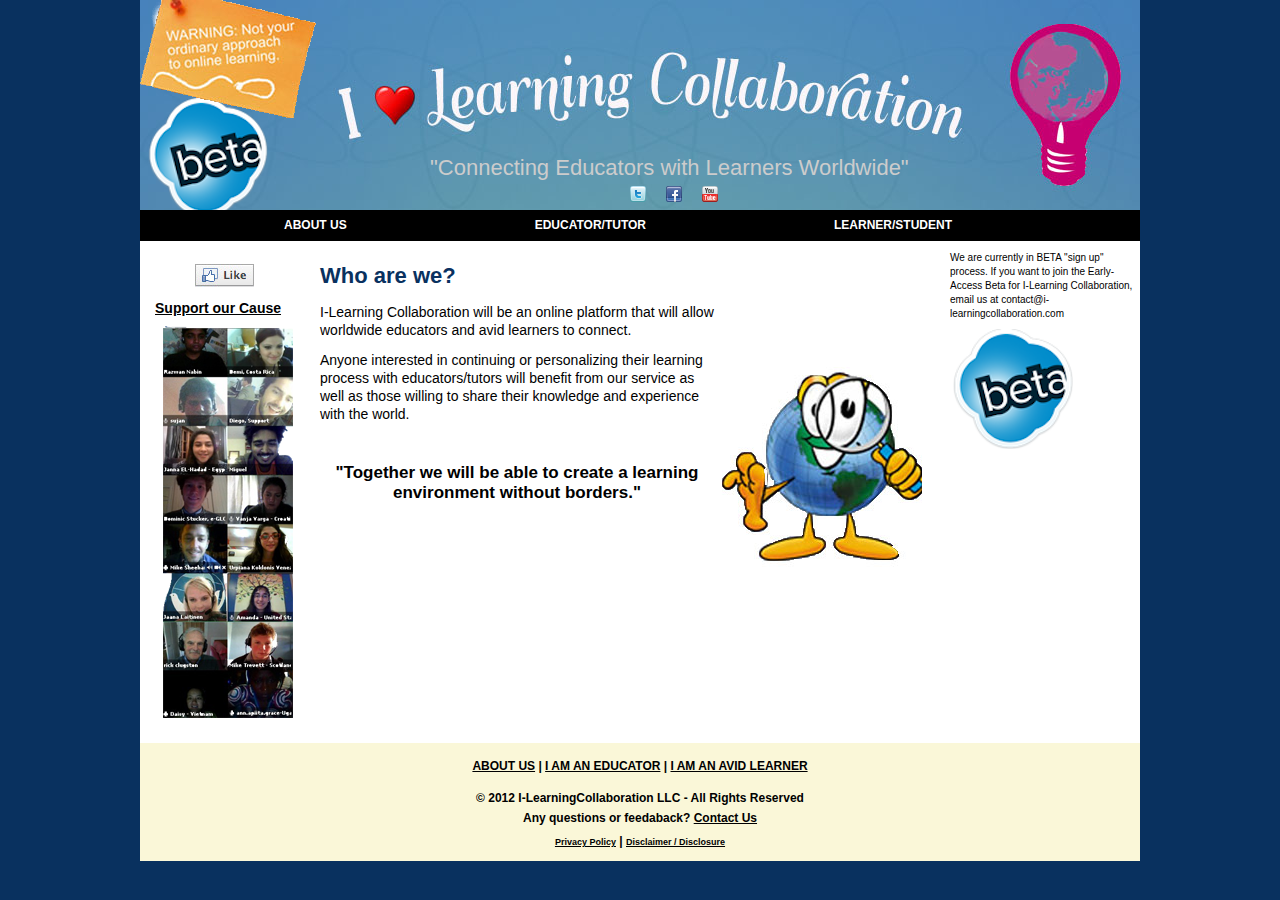
<file: index.html>
<!DOCTYPE html PUBLIC "-//W3C//DTD XHTML 1.0 Transitional//EN" "http://www.w3.org/TR/xhtml1/DTD/xhtml1-transitional.dtd">
<html xmlns="http://www.w3.org/1999/xhtml">
<head>
<meta http-equiv="Content-Type" content="text/html; charset=utf-8" /> 
<meta name="google-site-verification" content="ImYO7OHeF5nagvrbWIfC-eJtduXtsHE0xQW27uiq6bY" />
<title>I-LearningCollaboration</title>
<meta name="description" content="Page Description Goes Here" />
<meta name="online learning, onlineschool, classes, onlineclasses, hibridclasses" content="keywords go here separated by commas" />
<link rel="Shortcut Icon" href="/favicon.ico" />
<link href="style.css" rel="stylesheet" type="text/css" />
<style type="text/css">
@import url(http://www.google.com/cse/api/branding.css);
</style>

</head>
<body> 


<div id="container">


<div id="header">

<br>
<br>
<br>
<br>
<br>
<img src="images/beta-minitester.png" alt="BETA"></img>


<div id="tagline">"Connecting Educators with Learners Worldwide"</div>



<div id="logo"><img src="images/warningsign.png" width="304" height="124" alt="logo"/></div>  
<!-- SOCIAL ICONS START HERE  -->

<div id="socialIcons">

<ul>
<li><a href="https://twitter.com/TeamILC"><img src="images/icons/twitter.png" width="16" height="16" alt="Twitter" border="0" /></a></li>
<li><a href="http://www.facebook.com/pages/I-LearningCollaboration/280915632013383"><img src="images/icons/facebook.png" width="16" height="16" alt="Facebook" border="0" /></a></li>
<li><a href="http://youtu.be/sHmPNg8K1qE"><img src="images/icons/youtube.png" width="16" height="16" alt="YouTube" border="0" /></a></li>

</ul>

</div>

<!-- SOCIAL ICONS END HERE  -->

</div>  




<!-- 2nd HEADER MENU STARTS HERE -->



<div id="topMenu2">

<ul>
<li> <a href="index.html">ABOUT US</a></li>
<li><a href="educator.html">EDUCATOR/TUTOR</a></li>
<li> <a href="learner.html">LEARNER/STUDENT</a></li>

</ul>
</div>

<!-- 2nd HEADER MENU ENDS HERE -->



<!--BEGIN MAIN CONTENT-->



<div id="contentWrapper">

<div id="content">
  <br>
  <h1>Who are we?</h1>
 
  <p><img src="images/earthedu.jpg" alt="earthpicture" width="200" height="300" align="right" /> I-Learning Collaboration will be an online platform that will allow worldwide educators and avid learners to connect.</p>
  <p>Anyone interested in continuing or personalizing their learning process with educators/tutors will benefit from our service as well as those willing to share their knowledge and experience with the world.</p>
  
  <br>

  
  <h2><center><strong>"Together we will be able to create a learning environment without borders."</strong></center> </h2>
  
<br>
<br>  
<br>
<br><br>
<br>
  
</div>
</div>


<!--END MAIN CONTENT-->

<!--BEGIN LEFT COLUMN-->


<div id="leftnav">

<!-- START FACEBOOK LIKE BUTTON -->

      <div id="fblike">
      
      <a href="http://www.facebook.com/pages/I-LearningCollaboration/280915632013383"/><img src="images/icons/fbLike.jpg" alt="FB Like"></img>
      
      </div>

      
<!-- END FACEBOOK LIKE BUTTON -->

<div class="MoreContent">
<p>Support our Cause
  <img src="images/onlinepeople.png" alt="People Online"></img><a href="https://www.facebook.com/pages/I-LearningCollaboration/280915632013383"></a>

</div>




</div>

<!--END LEFT COLUMN-->





<!--BEGIN RIGHT COLUMN-->



<div id="sidebar">




<p class="smalltext">
We are currently in BETA "sign up" process. If you want to join the Early-Access Beta for I-Learning Collaboration, email us at contact@i-learningcollaboration.com </p>
<img src="images/beta-minitester.png" alt="BETA"></img>


</div>


<!--END RIGHT COLUMN-->






<!--START FOOTER-->

<div align="center" id="footer">
<p><a href="index.html">ABOUT US</a>  |  <a href="educator.html">I AM AN EDUCATOR</a>  | <a href="learner.html">I AM AN AVID LEARNER</a> </p>
<p class="smalltext">&copy; 2012 I-LearningCollaboration LLC - All Rights Reserved<br>Any questions or feedaback? <a href="mailto:contact@i-learningcollaboration.com">Contact Us</a></p>


 <p><a class="disclaimer" href="#">Privacy Policy</a> | <a class="disclaimer" href="#">Disclaimer / Disclosure</a></p>

</div>
<!--END FOOTER-->

</div>


</body>

</html>
</file>
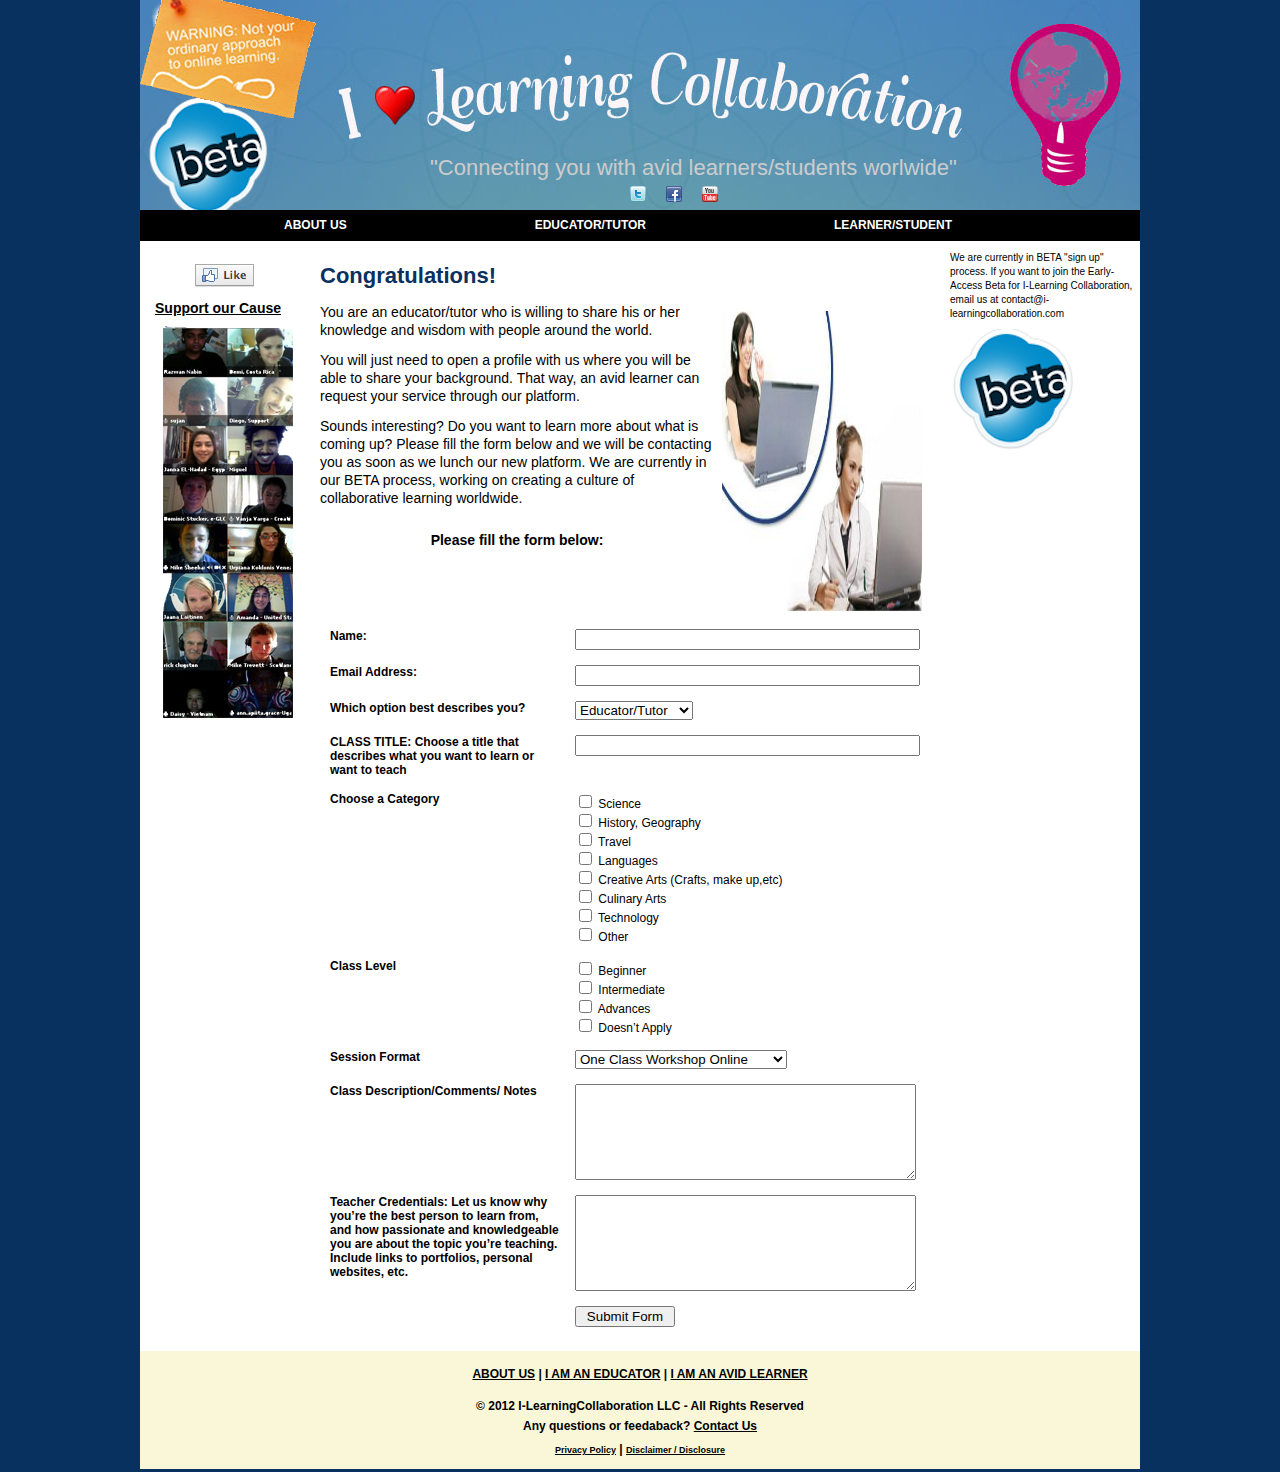
<file: educator.html>
<!DOCTYPE html PUBLIC "-//W3C//DTD XHTML 1.0 Transitional//EN" "http://www.w3.org/TR/xhtml1/DTD/xhtml1-transitional.dtd">
<html xmlns="http://www.w3.org/1999/xhtml">
<head>
<meta http-equiv="Content-Type" content="text/html; charset=utf-8" /> 
<title>Educator/Tutor</title>
<meta name="description" content="Page Description Goes Here" />
<meta name="keywords" content="keywords go here separated by commas" />
<link rel="Shortcut Icon" href="/favicon.ico" />
<link href="style.css" rel="stylesheet" type="text/css" />
<style type="text/css">
@import url(http://www.google.com/cse/api/branding.css);
</style>

</head>
<body> 

<div id="container">


<div id="header">

<br>
<br>
<br>
<br>
<br>
<img src="images/beta-minitester.png" alt="BETA"></img>


<div id="tagline">"Connecting you with avid learners/students worlwide"</div>


<div id="logo"><img src="images/warningsign.png" width="304" height="124" alt="logo"/></div>  
<!-- SOCIAL ICONS START HERE  -->

<div id="socialIcons">

<ul>
<li><a href="https://twitter.com/TeamILC"><img src="images/icons/twitter.png" width="16" height="16" alt="Twitter" border="0" /></a></li>
<li><a href="http://www.facebook.com/pages/I-LearningCollaboration/280915632013383"><img src="images/icons/facebook.png" width="16" height="16" alt="Facebook" border="0" /></a></li>
<li><a href="http://youtu.be/sHmPNg8K1qE"><img src="images/icons/youtube.png" width="16" height="16" alt="YouTube" border="0" /></a></li>

</ul>

</div>



<!-- SOCIAL ICONS END HERE  -->

</div>  




<!-- 2nd HEADER MENU STARTS HERE -->


<div id="topMenu2">

<ul>
<li> <a href="index.html">ABOUT US</a></li>
<li><a href="educator.html">EDUCATOR/TUTOR</a></li>
<li> <a href="learner.html">LEARNER/STUDENT</a></li>


</ul>
</div>

<!-- 2nd HEADER MENU ENDS HERE -->



<!--BEGIN MAIN CONTENT-->



<div id="contentWrapper">

<div id="content">
	<br>
  <h1>Congratulations!</h1>
 
  <p><img src="images/profesor.jpg" alt="earthpicture" width="200" height="300" align="right" /> You are an educator/tutor who is willing to share his or her knowledge and wisdom with people around the world. </p>
  <p>You will just need to open a profile with us where you will be able to share your background.  That way, an avid learner can request your service through our platform.</p>
   <p>Sounds interesting? Do you want to learn more about what is coming up? Please fill the form below and we will be contacting you as soon as we lunch our new platform.  We are currently in our BETA process, working on creating a culture of collaborative learning worldwide.</p>
  
  
  
  <h3><center><strong>Please fill the form below:</strong></center> </h3>
  
<!-- Begin Freedback Form -->
<!-- DO NOT EDIT YOUR FORM HERE, PLEASE LOG IN AND EDIT AT FREEDBACK.COM -->
<form enctype="multipart/form-data" method="post" action="http://www.freedback.com/mail.php" accept-charset="UTF-8">
  <div>
    <input type="hidden" name="acctid" id="acctid" value="n3v5ccgruhgjhd42" />
    <input type="hidden" name="formid" id="formid" value="1127363" />
    <input type="hidden" name="required_vars" id="required_vars" value="name,email" />
  </div>
  <table cellspacing="5" cellpadding="5" border="0">
    <tr>
      <td valign="top">
        <strong>Name:</strong>
      </td>
      <td valign="top">
        <input type="text" name="name" id="name" size="40" value="" />
        
      </td>
    </tr>
    <tr>
      <td valign="top">
        <strong>Email Address:</strong>
      </td>
      <td valign="top">
        <input type="text" name="email" id="email" size="40" value="" />
        
      </td>
    </tr>
    <tr>
      <td valign="top">
        <strong>Which option best describes you?</strong>
      </td>
      <td valign="top">
        <select name="field-6acff6e9d6f2ff6" id="field-6acff6e9d6f2ff6">
          <option value="Educator/Tutor">Educator/Tutor</option>
          <option value="Learner/Student">Learner/Student</option>
        </select>
        
      </td>
    </tr>
    <tr>
      <td valign="top">
        <strong>CLASS TITLE: Choose a title that describes what you want to learn or want to teach</strong>
      </td>
      <td valign="top">
        <input type="text" name="field-2e9a64bd1ae76bc" id="field-2e9a64bd1ae76bc" size="40" value="" />
        
      </td>
    </tr>
    <tr>
      <td valign="top">
        <strong>Choose a Category</strong>
      </td>
      <td valign="top">
        <input type="checkbox" name="field-2e5a0abf66abe94[]" id="field-2e5a0abf66abe94_0" value="Science" /> Science<br/>
        <input type="checkbox" name="field-2e5a0abf66abe94[]" id="field-2e5a0abf66abe94_1" value="History, Geography" /> History, Geography<br/>
        <input type="checkbox" name="field-2e5a0abf66abe94[]" id="field-2e5a0abf66abe94_2" value="Travel" /> Travel<br/>
        <input type="checkbox" name="field-2e5a0abf66abe94[]" id="field-2e5a0abf66abe94_3" value="Languages" /> Languages<br/>
        <input type="checkbox" name="field-2e5a0abf66abe94[]" id="field-2e5a0abf66abe94_4" value="Creative Arts (Crafts, make up,etc)" /> Creative Arts (Crafts, make up,etc)<br/>
        <input type="checkbox" name="field-2e5a0abf66abe94[]" id="field-2e5a0abf66abe94_5" value="Culinary Arts" /> Culinary Arts<br/>
        <input type="checkbox" name="field-2e5a0abf66abe94[]" id="field-2e5a0abf66abe94_6" value="Technology" /> Technology<br/>
        <input type="checkbox" name="field-2e5a0abf66abe94[]" id="field-2e5a0abf66abe94_7" value="Other" /> Other<br/>
        
      </td>
    </tr>
    <tr>
      <td valign="top">
        <strong>Class Level</strong>
      </td>
      <td valign="top">
        <input type="checkbox" name="field-a47fba46cb4ade0[]" id="field-a47fba46cb4ade0_0" value="Beginner" /> Beginner<br/>
        <input type="checkbox" name="field-a47fba46cb4ade0[]" id="field-a47fba46cb4ade0_1" value="Intermediate" /> Intermediate<br/>
        <input type="checkbox" name="field-a47fba46cb4ade0[]" id="field-a47fba46cb4ade0_2" value="Advances" /> Advances<br/>
        <input type="checkbox" name="field-a47fba46cb4ade0[]" id="field-a47fba46cb4ade0_3" value="Doesn&rsquo;t Apply" /> Doesn&rsquo;t Apply<br/>
        
      </td>
    </tr>
    <tr>
      <td valign="top">
        <strong>Session Format</strong>
      </td>
      <td valign="top">
        <select name="field-bef55930d1f2b60" id="field-bef55930d1f2b60">
          <option value="One Class Workshop Online">One Class Workshop Online</option>
          <option value="Study Sessions Package Online">Study Sessions Package Online</option>
          <option value="Lecture Online">Lecture Online</option>
          <option value="Questions and Answer Online">Questions and Answer Online</option>
          <option value="Personalized Tutoring Online">Personalized Tutoring Online</option>
          <option value="Other">Other</option>
        </select>
        
      </td>
    </tr>
    <tr>
      <td valign="top">
        <strong>Class Description/Comments/ Notes</strong>
      </td>
      <td valign="top">
        <textarea name="field-1b0e9485d3f7714" id="field-1b0e9485d3f7714" rows="6" cols="40"></textarea>
        
      </td>
    </tr>
    <tr>
      <td valign="top">
        <strong>Teacher Credentials: Let us know why you&rsquo;re the best person to learn from, and how passionate and knowledgeable you are about the topic you&rsquo;re teaching. Include links to portfolios, personal websites, etc.</strong>
      </td>
      <td valign="top">
        <textarea name="field-65465582a0c8db9" id="field-65465582a0c8db9" rows="6" cols="40"></textarea>
        
      </td>
    </tr>
    <tr>
      <td colspan="2" align="center">
        <input type="submit" value=" Submit Form " />
      </td>
    </tr>
  </table>
</form>
<br><center><font face="Arial, Helvetica" size="1"><b>

</b></font></center>
<!-- End Freedback Form -->

</div>
</div>


<!--END MAIN CONTENT-->

<!--BEGIN LEFT COLUMN-->


<div id="leftnav">

<!-- START FACEBOOK LIKE BUTTON -->

      <div id="fblike">
      
      <a href="http://www.facebook.com/pages/I-LearningCollaboration/280915632013383"/><img src="images/icons/fbLike.jpg" alt="FB Like"></img>
      
      </div>

      
<!-- END FACEBOOK LIKE BUTTON -->

<div class="MoreContent">
<p>Support our Cause
  <img src="images/onlinepeople.png" alt="People Online"></img><a href="https://www.facebook.com/pages/I-LearningCollaboration/280915632013383"></a>

</div>




</div>

<!--END LEFT COLUMN-->





<!--BEGIN RIGHT COLUMN-->



<div id="sidebar">




<p class="smalltext">
We are currently in BETA "sign up" process. If you want to join the Early-Access Beta for I-Learning Collaboration, email us at contact@i-learningcollaboration.com </p>
<img src="images/beta-minitester.png" alt="BETA"></img>


</div>


<!--END RIGHT COLUMN-->






<!--START FOOTER-->

<div align="center" id="footer">
<p><a href="index.html">ABOUT US</a>  |  <a href="educator.html">I AM AN EDUCATOR</a>  | <a href="learner.html">I AM AN AVID LEARNER</a> </p>
<p class="smalltext">&copy; 2012 I-LearningCollaboration LLC - All Rights Reserved<br>Any questions or feedaback? <a href="mailto:contact@i-learningcollaboration.com">Contact Us</a></p>


 <p><a class="disclaimer" href="#">Privacy Policy</a> | <a class="disclaimer" href="#">Disclaimer / Disclosure</a></p>

</div>
<!--END FOOTER-->

</div>


</body>

</html>
</file>
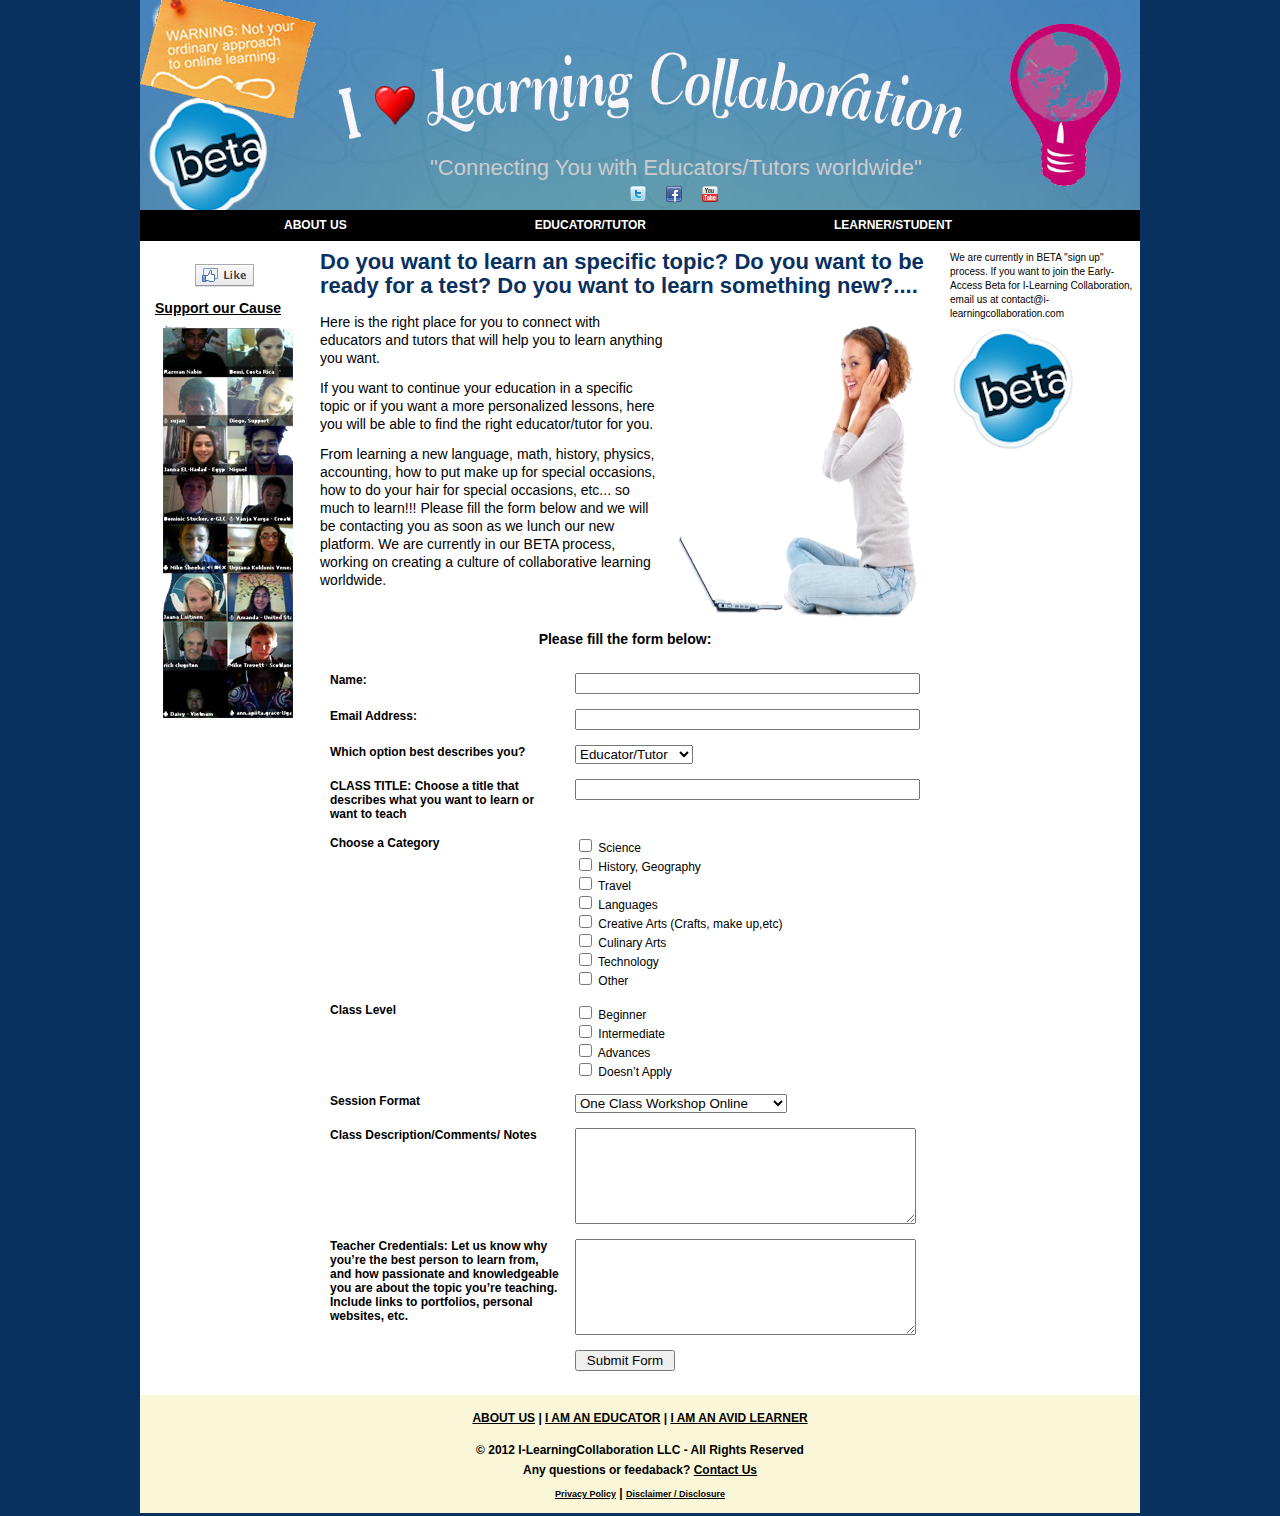
<file: learner.html>
<!DOCTYPE html PUBLIC "-//W3C//DTD XHTML 1.0 Transitional//EN" "http://www.w3.org/TR/xhtml1/DTD/xhtml1-transitional.dtd">
<html xmlns="http://www.w3.org/1999/xhtml">
<head>
<meta http-equiv="Content-Type" content="text/html; charset=utf-8" /> 
<title>Learner/Student</title>
<meta name="description" content="Page Description Goes Here" />
<meta name="keywords" content="keywords go here separated by commas" />
<link rel="Shortcut Icon" href="/favicon.ico" />
<link href="style.css" rel="stylesheet" type="text/css" />
<style type="text/css">
@import url(http://www.google.com/cse/api/branding.css);
</style>
 
</head>
<body> 

<div id="container">


<div id="header">

<br>
<br>
<br>
<br>
<br>
<img src="images/beta-minitester.png" alt="BETA"></img>


<div id="tagline">"Connecting You with Educators/Tutors worldwide"</div>

<div id="logo"><img src="images/warningsign.png" width="304" height="124" alt="logo"/></div> 
<!-- SOCIAL ICONS START HERE  -->

<div id="socialIcons">

<ul>
<li><a href="https://twitter.com/TeamILC"><img src="images/icons/twitter.png" width="16" height="16" alt="Twitter" border="0" /></a></li>
<li><a href="http://www.facebook.com/pages/I-LearningCollaboration/280915632013383"><img src="images/icons/facebook.png" width="16" height="16" alt="Facebook" border="0" /></a></li>
<li><a href="http://youtu.be/sHmPNg8K1qE"><img src="images/icons/youtube.png" width="16" height="16" alt="YouTube" border="0" /></a></li>

</ul>

</div>
<!-- SOCIAL ICONS END HERE  -->

</div>  




<!-- 2nd HEADER MENU STARTS HERE -->


<div id="topMenu2">

<ul>
<li> <a href="index.html">ABOUT US</a></li>
<li><a href="educator.html">EDUCATOR/TUTOR</a></li>
<li> <a href="learner.html">LEARNER/STUDENT</a></li>


</ul>
</div>

<!-- 2nd HEADER MENU ENDS HERE -->



<!--BEGIN MAIN CONTENT-->



<div id="contentWrapper">

<div id="content">
  <h1>Do you want to learn an specific topic? Do you want to be ready for a test? Do you want to learn something new?....</h1>
 
  <p><img src="images/learner.png" alt="earthpicture" width="250" height="300" align="right" />Here is the right place for you to connect with educators and tutors that will help you to learn anything you want.</p>
  <p>If you want to continue your education in a specific topic or if you want a more personalized lessons, here you will be able to find the right educator/tutor for you.</p>
  <p> From learning a new language, math, history, physics, accounting, how to put make up for special occasions, how to do your hair for special occasions, etc... so much to learn!!!  Please fill the form below and we will be contacting you as soon as we lunch our new platform.  We are currently in our BETA process, working on creating a culture of collaborative learning worldwide. </p>
  
  <br>

  <h3><center><strong>Please fill the form below:</strong></center> </h3>
  
<!-- Begin Freedback Form -->
<!-- DO NOT EDIT YOUR FORM HERE, PLEASE LOG IN AND EDIT AT FREEDBACK.COM -->
<form enctype="multipart/form-data" method="post" action="http://www.freedback.com/mail.php" accept-charset="UTF-8">
  <div>
    <input type="hidden" name="acctid" id="acctid" value="n3v5ccgruhgjhd42" />
    <input type="hidden" name="formid" id="formid" value="1127363" />
    <input type="hidden" name="required_vars" id="required_vars" value="name,email" />
  </div>
  <table cellspacing="5" cellpadding="5" border="0">
    <tr>
      <td valign="top">
        <strong>Name:</strong>
      </td>
      <td valign="top">
        <input type="text" name="name" id="name" size="40" value="" />
        
      </td>
    </tr>
    <tr>
      <td valign="top">
        <strong>Email Address:</strong>
      </td>
      <td valign="top">
        <input type="text" name="email" id="email" size="40" value="" />
        
      </td>
    </tr>
    <tr>
      <td valign="top">
        <strong>Which option best describes you?</strong>
      </td>
      <td valign="top">
        <select name="field-6acff6e9d6f2ff6" id="field-6acff6e9d6f2ff6">
          <option value="Educator/Tutor">Educator/Tutor</option>
          <option value="Learner/Student">Learner/Student</option>
        </select>
        
      </td>
    </tr>
    <tr>
      <td valign="top">
        <strong>CLASS TITLE: Choose a title that describes what you want to learn or want to teach</strong>
      </td>
      <td valign="top">
        <input type="text" name="field-2e9a64bd1ae76bc" id="field-2e9a64bd1ae76bc" size="40" value="" />
        
      </td>
    </tr>
    <tr>
      <td valign="top">
        <strong>Choose a Category</strong>
      </td>
      <td valign="top">
        <input type="checkbox" name="field-2e5a0abf66abe94[]" id="field-2e5a0abf66abe94_0" value="Science" /> Science<br/>
        <input type="checkbox" name="field-2e5a0abf66abe94[]" id="field-2e5a0abf66abe94_1" value="History, Geography" /> History, Geography<br/>
        <input type="checkbox" name="field-2e5a0abf66abe94[]" id="field-2e5a0abf66abe94_2" value="Travel" /> Travel<br/>
        <input type="checkbox" name="field-2e5a0abf66abe94[]" id="field-2e5a0abf66abe94_3" value="Languages" /> Languages<br/>
        <input type="checkbox" name="field-2e5a0abf66abe94[]" id="field-2e5a0abf66abe94_4" value="Creative Arts (Crafts, make up,etc)" /> Creative Arts (Crafts, make up,etc)<br/>
        <input type="checkbox" name="field-2e5a0abf66abe94[]" id="field-2e5a0abf66abe94_5" value="Culinary Arts" /> Culinary Arts<br/>
        <input type="checkbox" name="field-2e5a0abf66abe94[]" id="field-2e5a0abf66abe94_6" value="Technology" /> Technology<br/>
        <input type="checkbox" name="field-2e5a0abf66abe94[]" id="field-2e5a0abf66abe94_7" value="Other" /> Other<br/>
        
      </td>
    </tr>
    <tr>
      <td valign="top">
        <strong>Class Level</strong>
      </td>
      <td valign="top">
        <input type="checkbox" name="field-a47fba46cb4ade0[]" id="field-a47fba46cb4ade0_0" value="Beginner" /> Beginner<br/>
        <input type="checkbox" name="field-a47fba46cb4ade0[]" id="field-a47fba46cb4ade0_1" value="Intermediate" /> Intermediate<br/>
        <input type="checkbox" name="field-a47fba46cb4ade0[]" id="field-a47fba46cb4ade0_2" value="Advances" /> Advances<br/>
        <input type="checkbox" name="field-a47fba46cb4ade0[]" id="field-a47fba46cb4ade0_3" value="Doesn&rsquo;t Apply" /> Doesn&rsquo;t Apply<br/>
        
      </td>
    </tr>
    <tr>
      <td valign="top">
        <strong>Session Format</strong>
      </td>
      <td valign="top">
        <select name="field-bef55930d1f2b60" id="field-bef55930d1f2b60">
          <option value="One Class Workshop Online">One Class Workshop Online</option>
          <option value="Study Sessions Package Online">Study Sessions Package Online</option>
          <option value="Lecture Online">Lecture Online</option>
          <option value="Questions and Answer Online">Questions and Answer Online</option>
          <option value="Personalized Tutoring Online">Personalized Tutoring Online</option>
          <option value="Other">Other</option>
        </select>
        
      </td>
    </tr>
    <tr>
      <td valign="top">
        <strong>Class Description/Comments/ Notes</strong>
      </td>
      <td valign="top">
        <textarea name="field-1b0e9485d3f7714" id="field-1b0e9485d3f7714" rows="6" cols="40"></textarea>
        
      </td>
    </tr>
    <tr>
      <td valign="top">
        <strong>Teacher Credentials: Let us know why you&rsquo;re the best person to learn from, and how passionate and knowledgeable you are about the topic you&rsquo;re teaching. Include links to portfolios, personal websites, etc.</strong>
      </td>
      <td valign="top">
        <textarea name="field-65465582a0c8db9" id="field-65465582a0c8db9" rows="6" cols="40"></textarea>
        
      </td>
    </tr>
    <tr>
      <td colspan="2" align="center">
        <input type="submit" value=" Submit Form " />
      </td>
    </tr>
  </table>
</form>
<br><center><font face="Arial, Helvetica" size="1"><b>

</b></font></center>
<!-- End Freedback Form -->

</div>
</div>


<!--END MAIN CONTENT-->

<!--BEGIN LEFT COLUMN-->


<div id="leftnav">

<!-- START FACEBOOK LIKE BUTTON -->

      <div id="fblike">
      
      <a href="http://www.facebook.com/pages/I-LearningCollaboration/280915632013383"/><img src="images/icons/fbLike.jpg" alt="FB Like"></img>
      
      </div>

      
<!-- END FACEBOOK LIKE BUTTON -->

<div class="MoreContent">
<p>Support our Cause
  <img src="images/onlinepeople.png" alt="People Online"></img><a href="https://www.facebook.com/pages/I-LearningCollaboration/280915632013383"></a>

</div>




</div>

<!--END LEFT COLUMN-->





<!--BEGIN RIGHT COLUMN-->



<div id="sidebar">




<p class="smalltext">
We are currently in BETA "sign up" process. If you want to join the Early-Access Beta for I-Learning Collaboration, email us at contact@i-learningcollaboration.com </p>
<img src="images/beta-minitester.png" alt="BETA"></img>


</div>


<!--END RIGHT COLUMN-->






<!--START FOOTER-->

<div align="center" id="footer">
<p><a href="index.html">ABOUT US</a>  |  <a href="educator.html">I AM AN EDUCATOR</a>  | <a href="learner.html">I AM AN AVID LEARNER</a> </p>
<p class="smalltext">&copy; 2012 I-LearningCollaboration LLC - All Rights Reserved<br>Any questions or feedaback? <a href="mailto:contact@i-learningcollaboration.com">Contact Us</a></p>



 <p><a class="disclaimer" href="#">Privacy Policy</a> | <a class="disclaimer" href="#">Disclaimer / Disclosure</a></p>

</div>
<!--END FOOTER-->

</div>


</body>

</html>
</file>
<file: style.css>
/* This is the most important file of your site. Please read the notes next to the attributes to learn how the CSS controls various parts of your template.  If you want to make notes as I have done just put the comment-out tags around the text as you see here.  When I refer to "comment-out" tags here, I'm referring to the slash/asterisk combo surrounding this paragraph. This is is how you comment out text and CSS styles you don't want the browser to read. */


body {
margin: 0;
background-color: #09315f;  /* This adds a background image to the template.  If you only want to use a solid color, remove the comment-out tags from around the attribute below and adjust the color to whatever you like.  Then place comment-out tags around this one so the background doesn't show.  Feel free to browse the backgrounds folder located inside the images folder to test more image backgrounds.  For example, replace purpleDesign.jpg with blueCheckers.jpg and see what you get! */
	
 /* background-color: #000; */    /* This background attribute has been commented out because there is already a background image.  If you want to use a solid color for the background instead, change the hex color code to #672d67 or whatever you like and remove the comment-out tags from around the attribute. Go to http://www.2createawebsite.com/build/hex-colors.html to generate your own hex colors.  */
	
}


#container  {
width: 1000px;  /* If you change the width of the site container, it could break the template.  Be careful and be ready to adjust other attributes.  */
margin-right: auto;
margin-left: auto;
background-color: #fff; /* If you change this color, you will also need to change the color of the #leftnav and #sidebar background colors to make everything match. */
}


#header  {
width: 1000px;
height: 210px;
position: relative;
/* background-color: #B9C7D4; */ /* If you'd rather have a solid background color instead of an image, remove the comment-out tags from this attribute and change the #B9C7D4 hex color to whatever color you'd like.  Then remove or comment-out the next two lines that start with background-image and background-repeat.  Check the headers folder inside the images folder for more header images you can use.  Feel free to create your own with Paint.net or Photoshop.  Try to make them 210 pixels high and 1000 pixels wide so they fit best. */
background-image: url(images/headers/bluelove.jpg);   
background-repeat: repeat-x;
} 


#header #tagline {  /* This is the text below the logo.  Edit the index.html page to edit text. Use attributes below to re-position. */ 

	font-family: Arial, Verdana, Geneva, sans-serif;
	font-size: 22px; 
	color: #ccc;
	position: absolute; top: 155px; left: 290px; 
	
}


#header #logo {  /* This is what positions the logo.  Feel free to adjust numbers below to move logo around.  There is a logo.psd file in the images folder in case you have a graphics editing program.  You can edit the logo there.  If not, you can replace this one with your own in the index.html file. */
	
	position: absolute; top: -8px; left: -8px;
	
}

#header #title {  /* Use this to style your title text if you don't have a logo.  Don't forget to un-comment out the code in the index.html file to make this visible in your header. */

    font-family: Arial, Verdana, Geneva, sans-serif;
	font-size: 35px; 
	color: #000;
	font-weight: bold;
	position: absolute; top: 55px; left: 67px; 
	
}


#header #socialIcons {  /* This controls the positioning of the social media icons in the header.  Feel free to adjust positioning. */
	float: left;
	position: absolute; top: 174px; left: 480px;
}

#header #socialIcons ul {
	margin: 0;
	padding: 0;
	
}

#header #socialIcons ul li {
	float: left;
	list-style: none;
	padding: 4px 2px;  /* This controls the spacing between the social media icons.  Feel free to adjust positioning. */
}


#headerBanner  {  /* This code positions the banner in your header.  Right now the banner is commented out so you'll need to go to the index.html file to remove the comment out tags.  Edit the index.html to add AdSense code or any image that you'd like. */

	position: absolute; top: 80px; left: 250px;  
	
}



#header1  {
width: 1000px;
height: 210px;
position: relative;
/* background-color: #B9C7D4; */ /* If you'd rather have a solid background color instead of an image, remove the comment-out tags from this attribute and change the #B9C7D4 hex color to whatever color you'd like.  Then remove or comment-out the next two lines that start with background-image and background-repeat.  Check the headers folder inside the images folder for more header images you can use.  Feel free to create your own with Paint.net or Photoshop.  Try to make them 210 pixels high and 1000 pixels wide so they fit best. */
background-image: url(images/headers/bg.jpg);   
background-repeat: repeat-x;
} 


#topMenu2 {  /* Controls the menu below the header */

	background: #000;  /* Controls background color of entire menu */
	float: left;
	width: 100%;
	position: relative;
	/*height: 60px; */  /* If you want to adjust the height of the menu, remove the comment-out tags and adjust the number.  You'll also have to adjust the padding in #topMenu2 a if you want the borders between the links to go all the way down. */
}

#topMenu2 ul {
	margin: 0;
	padding: 0;
	
}

#topMenu2 ul li {
	float: left;
	font-size: 12px; 
	list-style: none;
	font-family: "Verdana", "Arial", Helvetica, sans-serif;
	border-bottom: 1px solid #000; /* Controls bottom border color of menu links */
	margin-left: 100px;  /* If you don't have enough links to fill up the menu, you can center them horizontally by adjusting the margin-left attribute.  */
	padding: 0;
}
#topMenu2 a {
	background: #000;  /* Controls background color of menu links */
	font-size: 12px;
	color: #fff;  /* Controls text color of menu links */
	display: block;
	border-right: 0px solid #fff;  /* Adds a border to separate the links.  You may choose to remove this altogether. */
	float: left;
	margin: 0;
	padding: 8px 44px;  /* Controls spacing between top menu links */
	text-decoration: none;
}

#topMenu2 a:hover {
	background: #672d67; /* Controls hover color of menu links when you mouseover */
	color: #fff;
	
	
}


#contentWrapper  {  /* Do not adjust unless you know what you're doing.  This is what helps the content appear ahead of the nav in the source code, which can be helpful for SEO. */
float: left;
width: 100%;
}

#content {
margin: 0 200px 0 170px;  /* These are the left and right margins for the content area.  The 200px represents the right margin, the 120 represents the left.  This is what helps space out the area around the main content area.  Be careful adjusting these values. */ 
background-color: #fff;  /* Changes the color of the main content area background */
border-left: 0px solid #E0E0E0;  /* Add a border alongside the content colums by changing the 0 to a number. */
border-right: 0px solid #E0E0E0;  /* Add a border alongside the content colums by changing the 0 to a number. */
padding-left: 10px;  /* Controls spacing around content area */
padding-top: 5px;  /* Controls spacing around content area */
padding-right: 10px;  /* Controls spacing around content area */
font-family: "Verdana", "Arial", Helvetica, sans-serif;
font-size: 12px;

}

#leftnav  {  /* Controls the look of the left nav and links */
float: left;
width: 160px;
background-color: #fff; /* /* The background color will only travel down to the end of the content.  If you change the color and want it to go all the way down to the footer, you'll need to also change the background of the #container to match.  See notes under #container style. */
padding: 5px;
margin-left: -1000px;  /* Do not edit unless you know what you are doing. */
}

#leftnav ul
{
	margin-left: 0;
	padding-left: 0;
	list-style-type: none;
	font-family: "Arial", "Helvetica", sans-serif;
	font-size: 12px;
}

#leftnav .navlist a  /* Styles the nav links */
{
	display: block;
	width: 160px;
	padding-top: 10px; /* Controls spacing of the left nav links */
	padding-right: 3px;  /* Controls spacing of the left nav links */
	padding-bottom: 10px;  /* Controls spacing of the left nav links */
	padding-left: 0px;  /* Controls spacing of the left nav links */
	background-color: #fff;
	border-bottom-width: 1px;
	border-bottom-style: solid;
	border-bottom-color: #7A787A;
}


#leftnav .navlist a:link, .navlist a:visited /* Styles the active and visited nav link colors */
{
color: #000;
text-decoration: none;
font-weight: bold;
}

#leftnav .navlist a:hover  /* Styles the background color when you hover over the nav links */
{
	color: #000;
	background-color: #D6D6D6;
}


#leftnav .title  {   /* This attribute controls the look of the sub titles in the left navigation. */
	
	display: block;
	/* background-color: #000; */   /* Remove the comment-out tags and comment out the next line if you'd rather have a background color instead of a background image for your navigation titles */
	background-image: url(images/backgrounds/purpleDesign.gif); /* Check the backgrounds folder inside the images folder for more image options. */
	border: 1px solid #ccc; /* Background color of left nav sub titles.  Will not show if there is a background above.  Comment out above line to show. */
	margin-top: 20px;
	padding: 5px 5px;
	color: #fff;
	font-size: 16px;
	font-family: "Verdana", "Arial", Helvetica, sans-serif;
	font-weight: bold;
	font-size: 18px;
	
}


.MoreContent p { /* This styles the text below the left nav. */
	font-family: Verdana, Geneva, sans-serif;
	color: #000;
	font-size: 14px;
	line-height: 20px;
	margin-left: 10px;
	
}

.MoreContent a, .MoreContent a:link, .MoreContent a:visited {  /* This styles the links, active links and visited links */
    font-family: "Arial", "Verdana", Helvetica, sans-serif;
	color: #000;
	text-decoration: underline;
	
}


.MoreContent a:hover {
	color: #C00;
	text-decoration: none;
	
}


#sidebar  { /* This is the right column */
float: left;
width: 195px;  /* Highly suggested that you leave alone unless you are sure what you are doing. */
padding-top: 10px;
margin-left: -195px;  /*  width and left margin have to be the same or the template may break. */
background-color: #fff;  /* The background color will only travel down to the end of the content.  If you change the color and want it to go all the way down to the footer, you'll need to also change the background of the #container to match.  See notes under #container style. */
}


#footer {
	background-color: #faf7d8;
	padding-top: 10px;
	clear: both; /* This forces the footer to the bottom of the page.  Do not remove this line! */
	
}


#footer a {  /* Color of footer links. */
	color: #000;
	
}

#footer a.disclaimer {  /* Color of footer disclaimer. */
	color: #000;
	font-size: 9px;
	
}

#footer a:hover {  /* Color of footer links when you mouseover them. */
	color: #672d67;
}

#footer p {  /* Controls footer paragraph text */
	font-family: Verdana, Arial, Helvetica, sans-serif;
	font-size: 12px;
	line-height: 20px; /* Controls spacing between lines */
	font-weight: bold;
}


h1 { /* This styles the H1 tag. */
	font-family: Verdana, Arial, Helvetica, sans-serif;
	font-size: 22px;
	font-weight: bold;
	color: #09315f;
	line-height: 24px;
	margin-top: 4px;
	margin-left: 0px;
}
h2 {
	font-family: Verdana, Arial, Helvetica, sans-serif;
	font-size: 17px;
	font-weight: bold;
	color: black;
	line-height: 20px;
}
h3 {
	font-family: Verdana, Arial, Helvetica, sans-serif;
	font-size: 14px;
	font-weight: bold;
	color: #000000;
	line-height: 20px;
}

p {
	font-family: Verdana, Arial, Helvetica, sans-serif;  /* This is what controls the paragraph tag text in the body. */
	font-size: 14px;
	line-height: 18px;
	margin-top: 3px;
	margin-right: 0;
	margin-bottom: 3px;
	margin-left: 0;
	padding-bottom: 9px;
}


.smalltext {  /* This is what controls the small text in the right column. */
	font-family: Verdana, Arial, Helvetica, sans-serif;
	font-size: 10px;
	padding: 5px;
    margin: -5px 0;
	line-height: 14px;
}

a {
	color: #672d67;  /* This is what controls the link color and style in the body. */
	font-weight: bold;
	text-decoration: underline;
}
a:visited {
	color: #000000;  /* This is what controls the the "visited" links in the body. */
	text-decoration: underline;
	font-weight : bold;
}
a:hover {
	color: #7A787A;  /* This is what controls the the links in the body when you hover with your mouse */
	text-decoration: none;
}

img {  /* Automatically adds padding/spacing around every image.  Feel free to add other atributes like border: 1px solid #000; */
	padding: 8px;
	
}




#fblike {   /* Positions the FB like button for your site over left nav */
	margin: 10px 0 0 42px;  /* This spaces the FB like button */
	padding: 0;
	display: block;
}


.shadow {  /* Use this style to add shadows to your elements (header, container, etc.)  So in the index.html file just add "class="shadow" inside your <div id="container"> tag.  So it will look like this  <div id="container" class="shadow">  This will add a shadow around your site container.  Adjust colors below. Only works in Chrome, Safari and Firefox, not IE.*/
-moz-box-shadow: 0 0 3px 5px #999; /* Change the color of the shadow to match your template */
-webkit-box-shadow: 0 0 30px 5px #999;  /* Change the color of the shadow to match your template */
}
</file>
